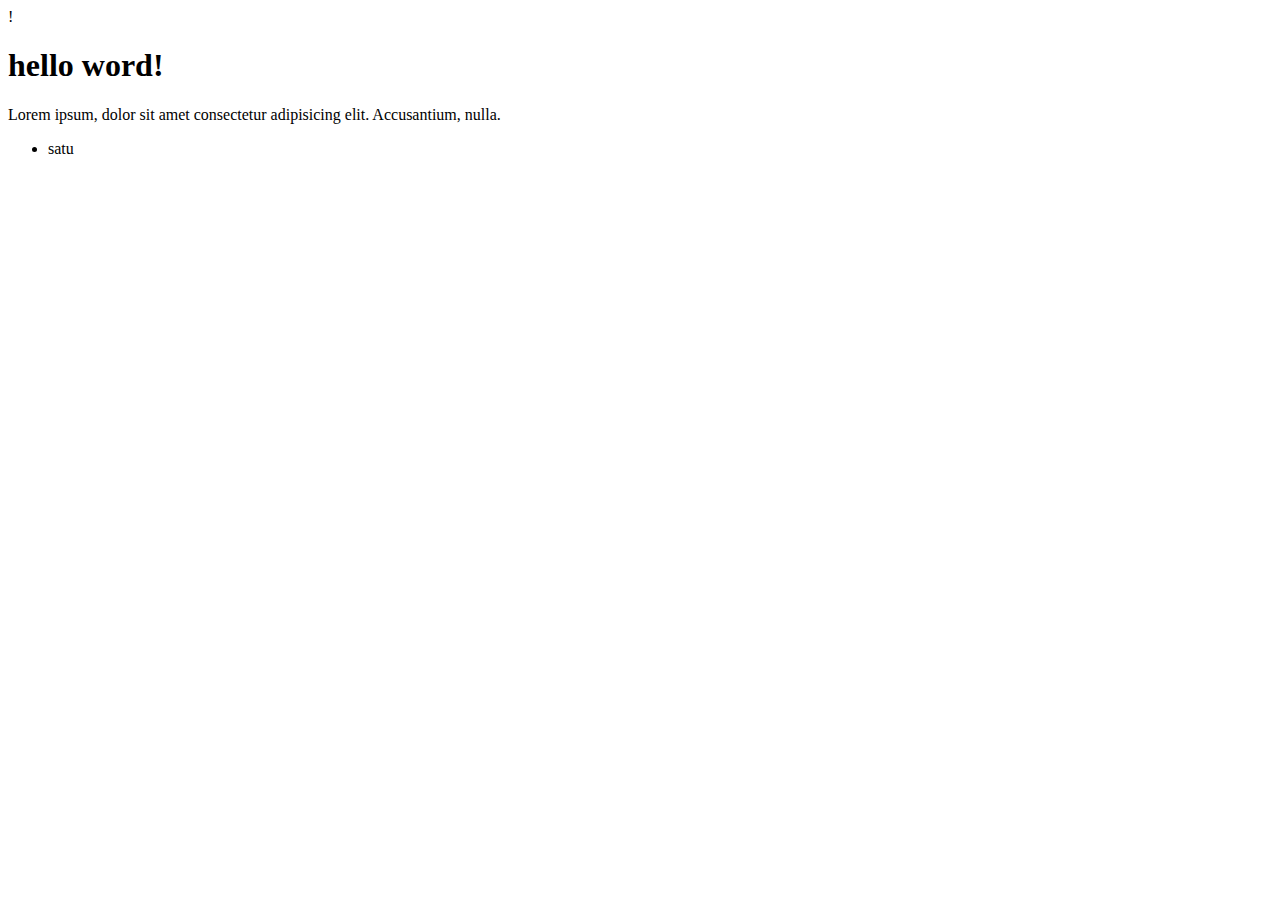
<file: index.html>
!
<!DOCTYPE html>
<html lang="en">
  <head>
    <meta charset="UTF-8" />
    <meta http-equiv="X-UA-Compatible" content="IE=edge" />
    <meta name="viewport" content="width=device-width, initial-scale=1.0" />
    <title>coba git remote</title>
  </head>
  <body>
    <h1>hello word!</h1>
    <p>Lorem ipsum, dolor sit amet consectetur adipisicing elit. Accusantium, nulla.</p>

    <ul>
      <li>satu</li>
    </ul>
  </body>
</html>
</file>
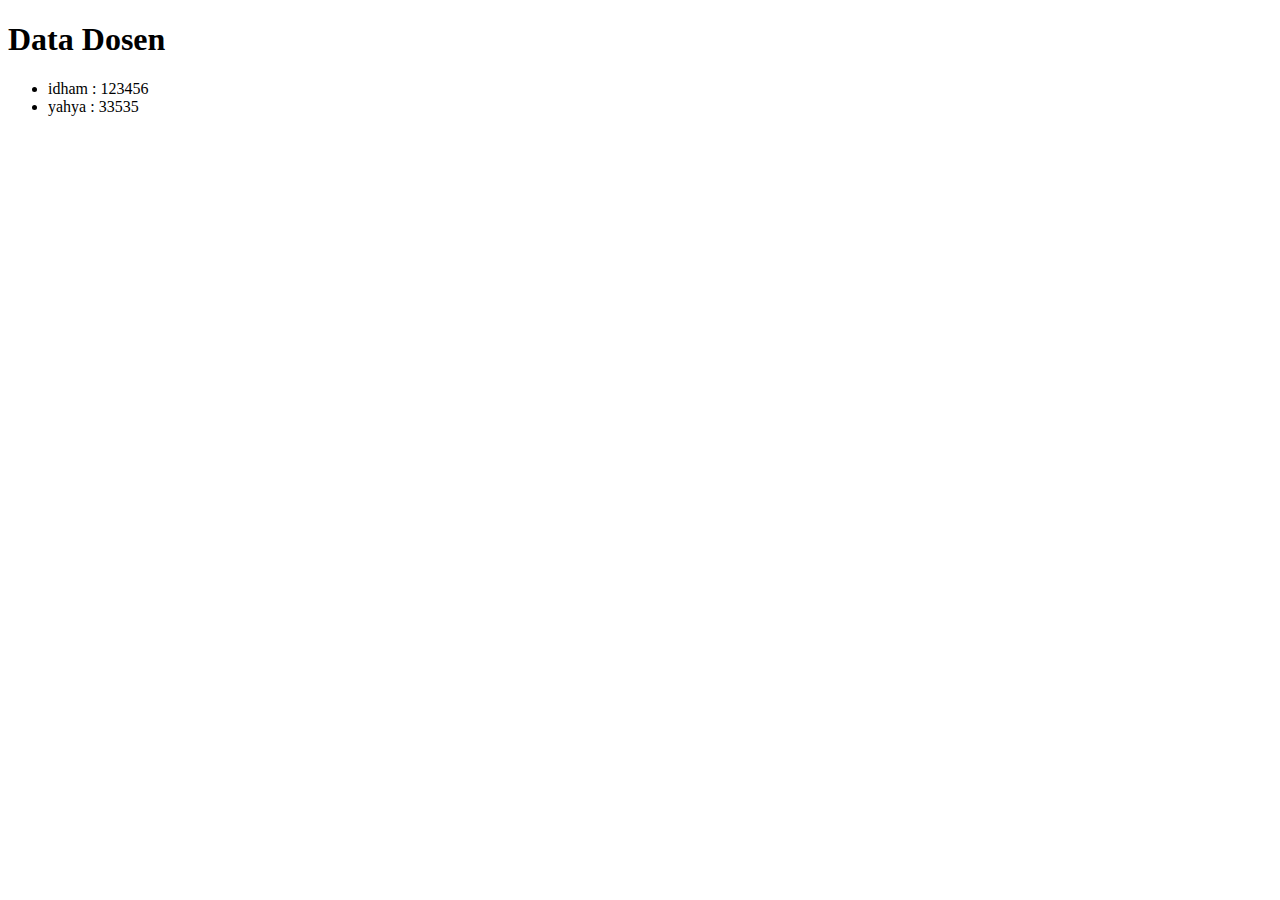
<file: dosen.html>
<!DOCTYPE html>
<html lang="en">
  <head>
    <meta charset="UTF-8" />
    <meta http-equiv="X-UA-Compatible" content="IE=edge" />
    <meta name="viewport" content="width=device-width, initial-scale=1.0" />
    <title>coba git remote</title>
  </head>
  <body>
    <h1>Data Dosen</h1>
    <ul>
      <li>idham : 123456</li>
      <li>yahya : 33535</li>
    </ul>
  </body>
</html>
</file>
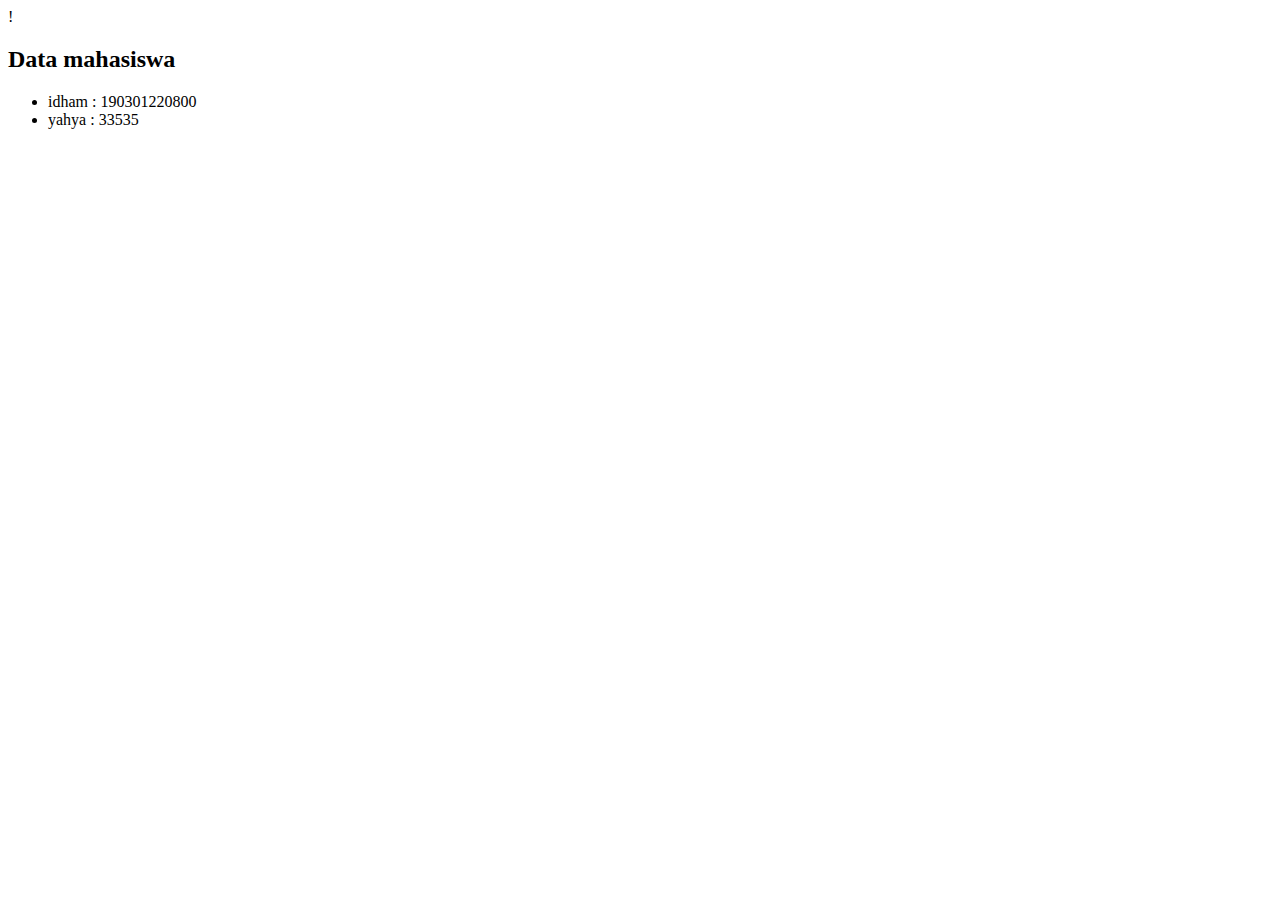
<file: Mahasiswa.html>
!
<!DOCTYPE html>
<html lang="en">
  <head>
    <meta charset="UTF-8" />
    <meta http-equiv="X-UA-Compatible" content="IE=edge" />
    <meta name="viewport" content="width=device-width, initial-scale=1.0" />
    <title>coba git remote</title>
  </head>
  <body>
    <h2>Data mahasiswa</h2>
    <ul>
      <li>idham : 190301220800</li>
      <li>yahya : 33535</li>
    </ul>
  </body>
</html>
</file>
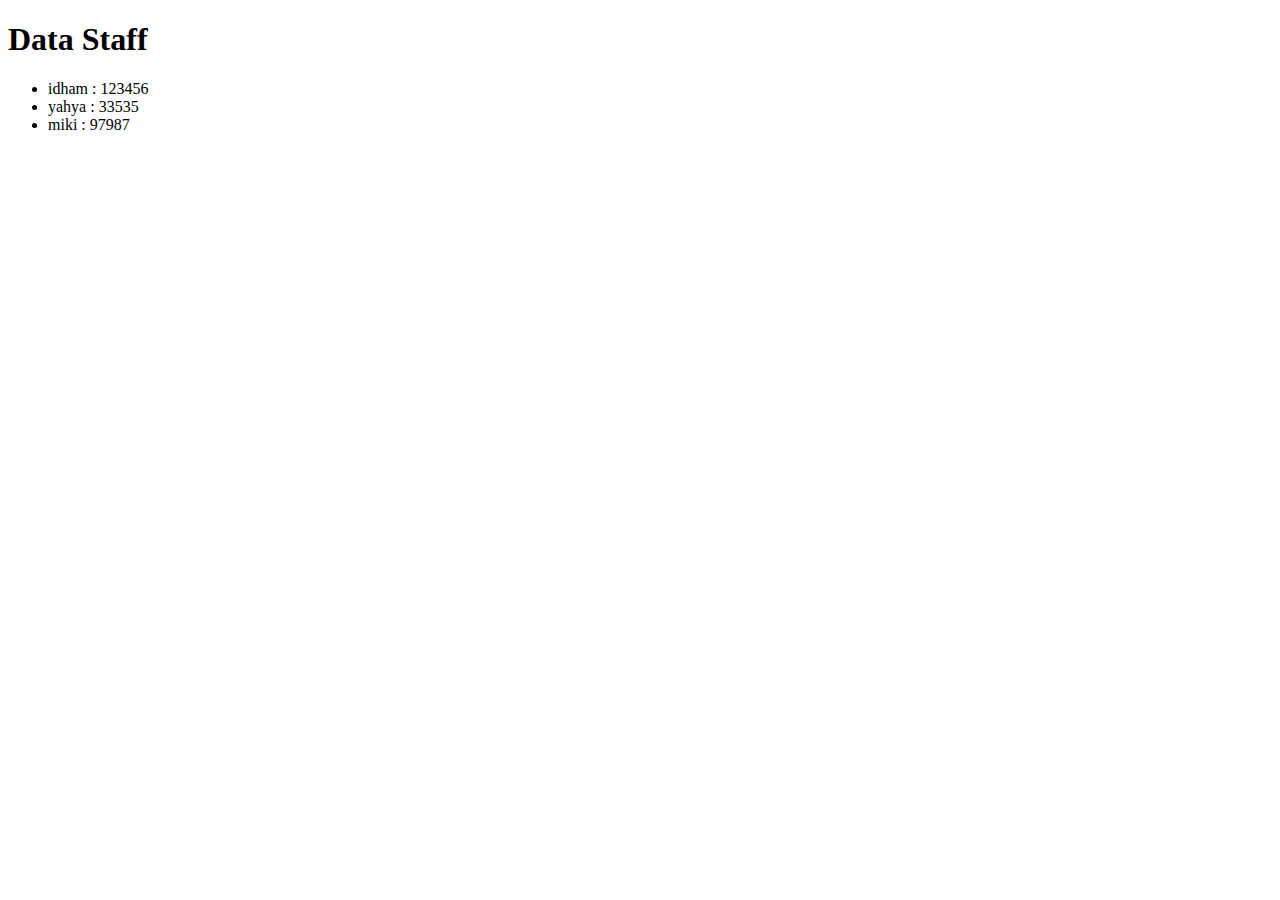
<file: Staff.html>
<!DOCTYPE html>
<html lang="en">
  <head>
    <meta charset="UTF-8" />
    <meta http-equiv="X-UA-Compatible" content="IE=edge" />
    <meta name="viewport" content="width=device-width, initial-scale=1.0" />
    <title>coba git remote</title>
  </head>
  <body>
    <h1>Data Staff</h1>
    <ul>
      <li>idham : 123456</li>
      <li>yahya : 33535</li>
      <li>miki : 97987</li>
    </ul>
  </body>
</html>
</file>
